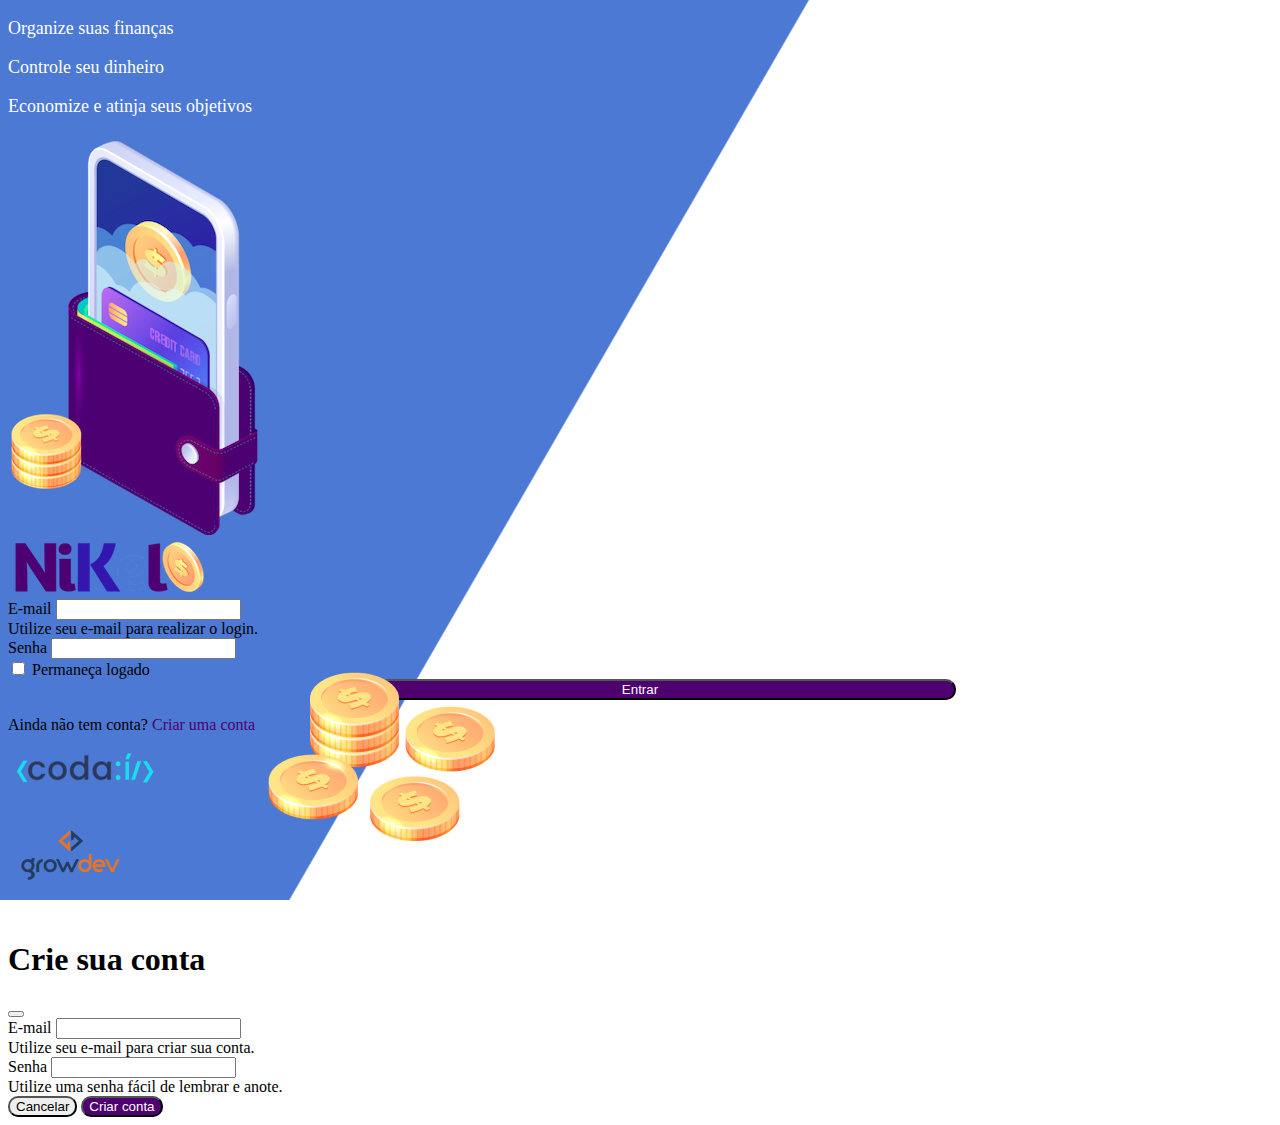
<file: public/index.html>
<!DOCTYPE html>
<html lang="pt">

<head>
    <meta charset="UTF-8">
    <meta name="viewport" content="width=device-width, initial-scale=1.0">
    <title>Nikel</title>

    <link href="https://cdn.jsdelivr.net/npm/bootstrap@5.0.2/dist/css/bootstrap.min.css" rel="stylesheet"
        integrity="sha384-EVSTQN3/azprG1Anm3QDgpJLIm9Nao0Yz1ztcQTwFspd3yD65VohhpuuCOmLASjC" crossorigin="anonymous">

    <link rel="stylesheet" href="css/styles.css">
</head>

<body id="login">
    <main>
        <div class="container">
            <div class="row vh-100">
                <div class="col d-flex justify-content-center my-5 flex-column">
                    <div class="text-login">
                        <p>Organize suas finanças</p>
                        <p>Controle seu dinheiro</p>
                        <p>Economize e atinja seus objetivos</p>
                    </div>
                    <div class="text-center">
                        <img class="img-fluid" src="assets/images/pocket.png" alt="">
                        <img class="img-fluid d-none d-md-inline coins" src="assets/images/coins.png" alt="">
                    </div>
                </div>
                <div class="col d-flex justify-content-center my-5 flex-column">
                    <div class="container">
                        <div class="row">
                            <div class="col">
                                <div class="text-center mb-3">
                                    <img class="img-fluid" src="assets/images/nikel-logo.png" alt="">
                                </div>
                            </div>
                        </div>
                        <div class="row">
                            <div class="col">
                                <form id="login-form">
                                    <div class="mb-3">
                                        <label for="email-input" class="form-label">E-mail</label>
                                        <input type="email" class="form-control" id="email-input"
                                            aria-describedby="emailHelp">
                                        <div id="emailHelp" class="form-text">Utilize seu e-mail para realizar o login.
                                        </div>
                                    </div>
                                    <div class="mb-3">
                                        <label for="password-input" class="form-label">Senha</label>
                                        <input type="password" class="form-control" id="password-input">
                                    </div>
                                    <div class="mb-3 form-check">
                                        <input type="checkbox" class="form-check-input" id="session-check">
                                        <label class="form-check-label" for="session-check">Permaneça logado</label>
                                    </div>
                                    <button type="submit" class="btn button-login">Entrar</button>
                                </form>
                            </div>
                        </div>
                        <div class="row">
                            <div class="col">
                                <p id="link-conta" class="text-center mt-2 form-text" data-bs-toggle="modal"
                                    data-bs-target="#register-modal">Ainda não tem conta? <span
                                        class="link-default">Criar
                                        uma
                                        conta</span></p>
                            </div>
                        </div>
                        <div class="row">
                            <div class="col">
                                <div class="text-center mt-5">
                                    <img src="assets/images/codai-logo.png" alt="">
                                </div>
                            </div>
                        </div>
                        <div class="row">
                            <div class="col">
                                <div class="text-center">
                                    <img src="assets/images/growdev-logo.png" alt="">
                                </div>
                            </div>
                        </div>
                    </div>
                </div>
            </div>
        </div>

        <!-- Modal -->
        <div class="modal fade" id="register-modal" tabindex="-1" aria-labelledby="exampleModalLabel"
            aria-hidden="true">
            <div class="modal-dialog">
                <div class="modal-content">
                    <div class="modal-header">
                        <h1 class="modal-title fs-5" id="exampleModalLabel">Crie sua conta</h1>
                        <button type="button" class="btn-close" data-bs-dismiss="modal" aria-label="Close"></button>
                    </div>
                    <form id="create-form">
                        <div class="modal-body">
                            <div class="mb-3">
                                <label for="email-create-input" class="form-label">E-mail</label>
                                <input type="email" class="form-control" id="email-create-input"
                                    aria-describedby="emailHelp" required>
                                <div id="emailHelp" class="form-text">Utilize seu e-mail para criar sua conta.
                                </div>
                            </div>
                            <div class="mb-3">
                                <label for="password-create-input" class="form-label">Senha</label>
                                <input type="password" class="form-control" id="password-create-input" required>
                            </div>
                            <div id="passwordHelp" class="form-text">Utilize uma senha fácil de lembrar e anote.
                            </div>
                        </div>
                        <div class="modal-footer">
                            <button type="button" class="btn btn-secondary button-cancel"
                                data-bs-dismiss="modal">Cancelar</button>
                            <button type="submit" class="btn button-default">Criar conta</button>
                        </div>
                    </form>
                </div>
            </div>
        </div>
    </main>

    <script src="https://cdn.jsdelivr.net/npm/@popperjs/core@2.11.8/dist/umd/popper.min.js"
        integrity="sha384-I7E8VVD/ismYTF4hNIPjVp/Zjvgyol6VFvRkX/vR+Vc4jQkC+hVqc2pM8ODewa9r"
        crossorigin="anonymous"></script>
    <script src="https://cdn.jsdelivr.net/npm/bootstrap@5.3.8/dist/js/bootstrap.min.js"
        integrity="sha384-G/EV+4j2dNv+tEPo3++6LCgdCROaejBqfUeNjuKAiuXbjrxilcCdDz6ZAVfHWe1Y"
        crossorigin="anonymous"></script>

    <script src="js/index.js"></script>
</body>

</html>
</file>
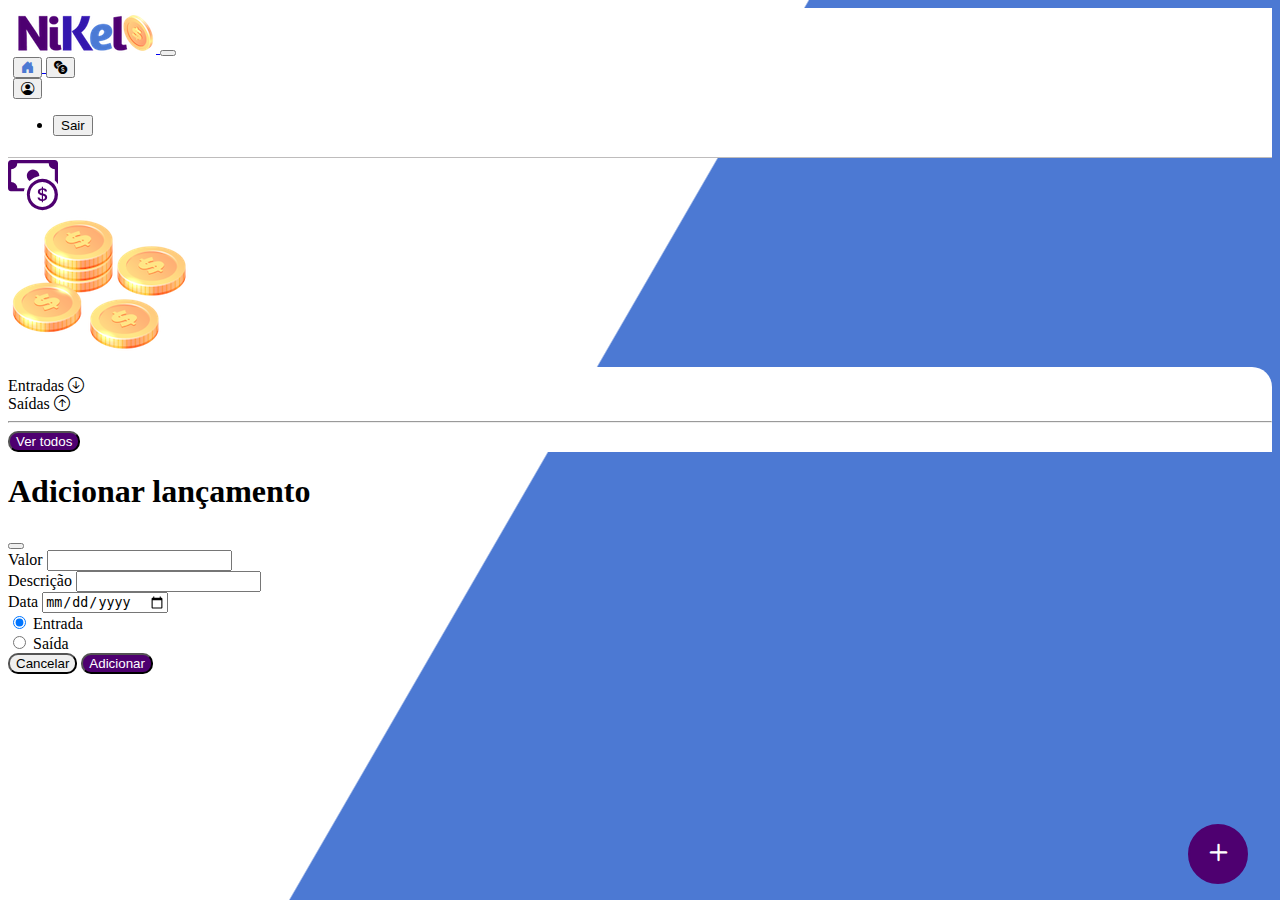
<file: public/home.html>
<!DOCTYPE html>
<html lang="pt">

<head>
    <meta charset="UTF-8">
    <meta name="viewport" content="width=device-width, initial-scale=1.0">
    <title>Nikel-Home</title>

    <link href="https://cdn.jsdelivr.net/npm/bootstrap@5.0.2/dist/css/bootstrap.min.css" rel="stylesheet"
        integrity="sha384-EVSTQN3/azprG1Anm3QDgpJLIm9Nao0Yz1ztcQTwFspd3yD65VohhpuuCOmLASjC" crossorigin="anonymous">

    <link rel="stylesheet" href="https://cdn.jsdelivr.net/npm/bootstrap-icons@1.13.1/font/bootstrap-icons.min.css">

    <link rel="stylesheet" href="css/styles.css">
</head>

<body id="app">
    <header>
        <nav class="navbar navbar-expand navbar-light bg-white">
            <div class="container">
                <a class="navbar-brand" href="#">
                    <img class="img-fluid" src="assets/images/nikel-small-logo.png" alt="">
                </a>
                <button class="navbar-toggler" type="button" data-bs-toggle="collapse"
                    data-bs-target="#navbarSupportedContent" aria-controls="navbarSupportedContent"
                    aria-expanded="false" aria-label="Toggle navigation">
                    <span class="navbar-toggler-icon"></span>
                </button>
                <div class="collapse navbar-collapse  justify-content-end" id="navbarSupportedContent">
                    <div class="d-flex menu">
                        <a href="home.html">
                            <button class="btn" type="button">
                                <i class="bi bi-house-door-fill color-secondary fs-4"></i>
                            </button>
                        </a>
                        <a href="transactions.html">
                            <button class="btn" type="button">
                                <i class="bi bi-currency-exchange fs-4"></i></i>
                            </button>
                        </a>

                        <div class="dropdown">
                            <button class="btn" type="button" data-bs-toggle="dropdown" aria-expanded="false">
                                <i class="bi bi-person-circle fs-4"></i></i>
                            </button>
                            <ul class="dropdown-menu logout">
                                <li><button class="dropdown-item" id="button-logout">Sair</button></li>
                            </ul>
                        </div>
                    </div>
                </div>
            </div>
        </nav>
    </header>

    <main>
        <div class="container-lg">
            <div class="row">
                <div class="col d-flex mt-4 justify-content-start align-items-center">
                    <i class="bi bi-cash-coin color-primary icon-detail"></i>
                    <span class="fs-2" id="total"></span>
                </div>
                <div class="col d-flex mt-4 justify-content-end">
                    <div class="text-center">
                        <img src="assets/images/coins-small.png" alt="">
                    </div>
                </div>
            </div>
            <div class="row">
                <div class="col-12 info shadow-lg">
                    <div class="container">
                        <div class="row">
                            <div class="col-6">
                                <span class="fs-4">Entradas <i class="bi bi-arrow-down-circle fs-2"></i></span>
                            </div>
                            <div class="col-6">
                                <span class="fs-4">Saídas <i class="bi bi-arrow-up-circle fs-2"></i></span>
                            </div>
                            <div class="col-12 my-2">
                                <hr>
                            </div>
                        </div>
                        <div class="row">
                            <div class="col-6">
                                <div class="container p-0" id="cash-in-list">

                                </div>
                            </div>
                            <div class="col-6">
                                <div class="container p-0" id="cash-out-list">

                                </div>
                            </div>
                            <div class="col-12 mb-4">
                                <button type="button" id="transactions-button" class="btn button-default">Ver
                                    todos</button>
                            </div>
                        </div>
                    </div>
                </div>
            </div>
            <button class="btn button-float" data-bs-toggle="modal" data-bs-target="#transactions-modal"> <i
                    class="bi bi-plus"></i></button>
        </div>

        <!-- Modal -->
        <div class="modal fade" id="transactions-modal" tabindex="-1" aria-labelledby="exampleModalLabel"
            aria-hidden="true">
            <div class="modal-dialog">
                <div class="modal-content">
                    <div class="modal-header">
                        <h1 class="modal-title fs-5" id="exampleModalLabel">Adicionar lançamento</h1>
                        <button type="button" class="btn-close" data-bs-dismiss="modal" aria-label="Close"></button>
                    </div>
                    <form id="transaction-form">
                        <div class="modal-body">
                            <div class="mb-3">
                                <label for="value-input" class="form-label">Valor</label>
                                <input type="number" class="form-control" id="value-input" aria-describedby="emailHelp"
                                    required>

                            </div>
                            <div class="mb-3">
                                <label for="description-input" class="form-label">Descrição</label>
                                <input type="text" class="form-control" id="description-input" required>

                            </div>

                            <div class="mb-3">
                                <label for="date-input" class="form-label">Data</label>
                                <input type="date" class="form-control" id="date-input" required>

                            </div>

                            <div class="mb-3">
                                <div class="form-check form-check-inline">
                                    <input class="form-check-input" type="radio" name="type-input" id="inlineRadio1"
                                        value="1" checked>
                                    <label class="form-check-label" for="inlineRadio1">Entrada</label>
                                </div>
                                <div class="form-check form-check-inline">
                                    <input class="form-check-input" type="radio" name="type-input" id="inlineRadio2"
                                        value="2">
                                    <label class="form-check-label" for="inlineRadio2">Saída</label>
                                </div>

                            </div>
                        </div>
                        <div class="modal-footer">
                            <button type="button" class="btn btn-secondary button-cancel"
                                data-bs-dismiss="modal">Cancelar</button>
                            <button type="submit" class="btn button-default">Adicionar</button>
                        </div>
                    </form>
                </div>
            </div>
        </div>
    </main>

    <script src="https://cdn.jsdelivr.net/npm/@popperjs/core@2.11.8/dist/umd/popper.min.js"
        integrity="sha384-I7E8VVD/ismYTF4hNIPjVp/Zjvgyol6VFvRkX/vR+Vc4jQkC+hVqc2pM8ODewa9r"
        crossorigin="anonymous"></script>
    <script src="https://cdn.jsdelivr.net/npm/bootstrap@5.3.8/dist/js/bootstrap.min.js"
        integrity="sha384-G/EV+4j2dNv+tEPo3++6LCgdCROaejBqfUeNjuKAiuXbjrxilcCdDz6ZAVfHWe1Y"
        crossorigin="anonymous"></script>

    <script src="js/home.js"></script>
</body>

</html>
</file>
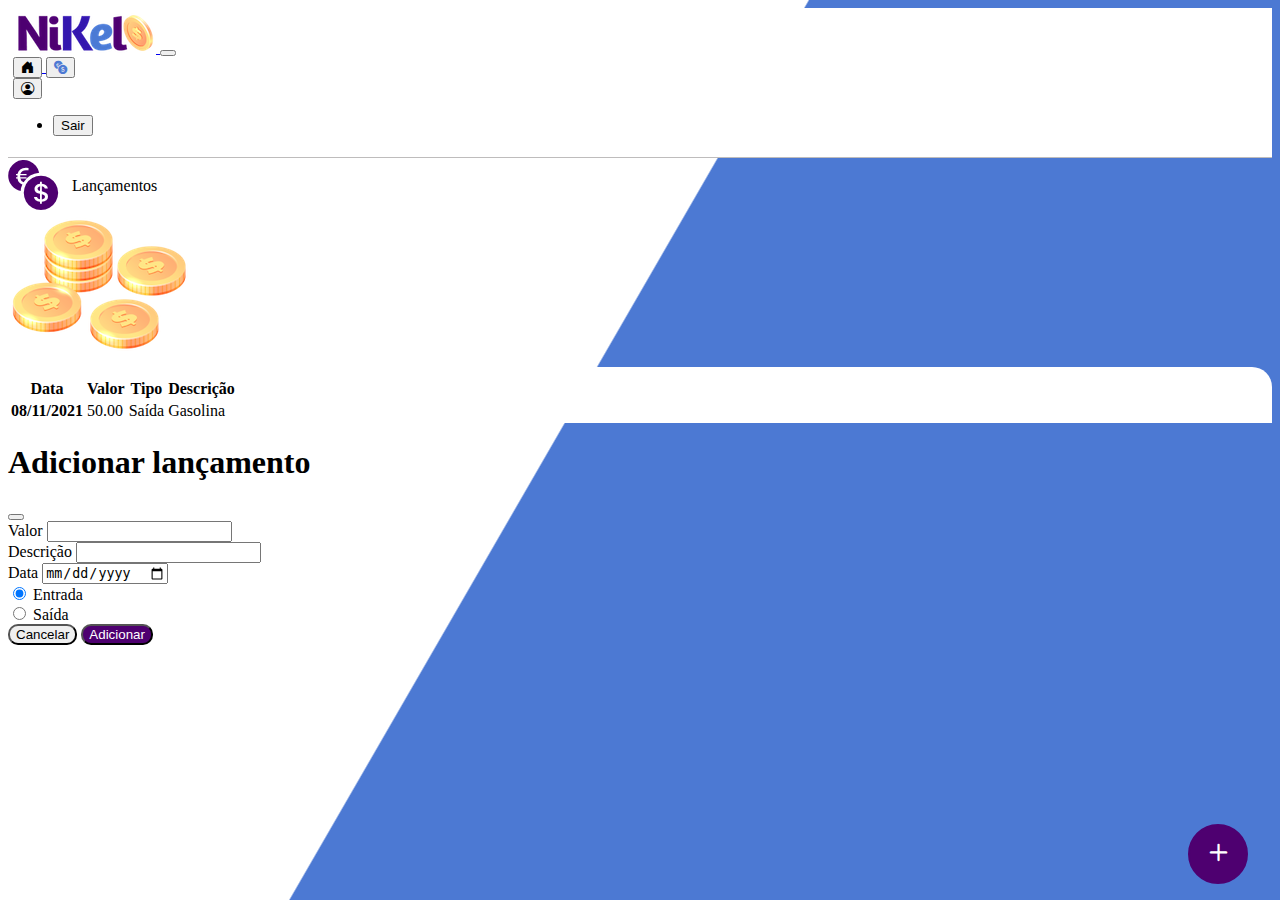
<file: public/transactions.html>
<!DOCTYPE html>
<html lang="pt">

<head>
    <meta charset="UTF-8">
    <meta name="viewport" content="width=device-width, initial-scale=1.0">
    <title>Nikel-Lançamentos</title>

    <link href="https://cdn.jsdelivr.net/npm/bootstrap@5.0.2/dist/css/bootstrap.min.css" rel="stylesheet"
        integrity="sha384-EVSTQN3/azprG1Anm3QDgpJLIm9Nao0Yz1ztcQTwFspd3yD65VohhpuuCOmLASjC" crossorigin="anonymous">

    <link rel="stylesheet" href="https://cdn.jsdelivr.net/npm/bootstrap-icons@1.13.1/font/bootstrap-icons.min.css">

    <link rel="stylesheet" href="css/styles.css">
</head>

<body id="app">
    <header>
        <nav class="navbar navbar-expand navbar-light bg-white">
            <div class="container">
                <a class="navbar-brand" href="#">
                    <img class="img-fluid" src="assets/images/nikel-small-logo.png" alt="">
                </a>
                <button class="navbar-toggler" type="button" data-bs-toggle="collapse"
                    data-bs-target="#navbarSupportedContent" aria-controls="navbarSupportedContent"
                    aria-expanded="false" aria-label="Toggle navigation">
                    <span class="navbar-toggler-icon"></span>
                </button>
                <div class="collapse navbar-collapse  justify-content-end" id="navbarSupportedContent">
                    <div class="d-flex menu">
                        <a href="home.html">
                            <button class="btn" type="button">
                                <i class="bi bi-house-door-fill fs-4"></i>
                            </button>
                        </a>
                        <a href="transactions.html">
                            <button class="btn" type="button">
                                <i class="bi bi-currency-exchange color-secondary fs-4"></i></i>
                            </button>
                        </a>

                        <div class="dropdown">
                            <button class="btn" type="button" data-bs-toggle="dropdown" aria-expanded="false">
                                <i class="bi bi-person-circle fs-4"></i></i>
                            </button>
                            <ul class="dropdown-menu logout">
                                <li><button class="dropdown-item" id="button-logout">Sair</button></li>
                            </ul>
                        </div>
                    </div>
                </div>
            </div>
        </nav>
    </header>

    <main>
        <div class="container-lg">
            <div class="row">
                <div class="col d-flex mt-4 justify-content-start align-items-center">
                    <i class="bi bi-currency-exchange color-primary icon-detail"></i>
                    <span class="fs-2">Lançamentos</span>
                </div>
                <div class="col d-flex mt-4 justify-content-end">
                    <div class="text-center">
                        <img src="assets/images/coins-small.png" alt="">
                    </div>
                </div>
            </div>
            <div class="row">
                <div class="col-12 info shadow-lg">
                    <div class="container">
                        <div class="row">
                            <div class="col">
                                <table class="table">
                                    <thead>
                                        <tr>
                                            <th scope="col">Data</th>
                                            <th scope="col">Valor</th>
                                            <th scope="col">Tipo</th>
                                            <th scope="col">Descrição</th>
                                        </tr>
                                    </thead>
                                    <tbody>
                                        <tr>
                                            <th scope="row">08/11/2021</th>
                                            <td>50.00</td>
                                            <td>Saída</td>
                                            <td>Gasolina</td>
                                        </tr>
                                    </tbody>
                                </table>
                            </div>
                        </div>
                    </div>
                </div>
            </div>

            <button class="btn button-float" data-bs-toggle="modal" data-bs-target="#transactions-modal"> <i
                    class="bi bi-plus"></i></button>
        </div>

        <!-- Modal -->
        <div class="modal fade" id="transactions-modal" tabindex="-1" aria-labelledby="exampleModalLabel"
            aria-hidden="true">
            <div class="modal-dialog">
                <div class="modal-content">
                    <div class="modal-header">
                        <h1 class="modal-title fs-5" id="exampleModalLabel">Adicionar lançamento</h1>
                        <button type="button" class="btn-close" data-bs-dismiss="modal" aria-label="Close"></button>
                    </div>
                    <form id="transaction-form">
                        <div class="modal-body">
                            <div class="mb-3">
                                <label for="value-input" class="form-label">Valor</label>
                                <input type="number" class="form-control" id="value-input" aria-describedby="emailHelp">

                            </div>
                            <div class="mb-3">
                                <label for="description-input" class="form-label">Descrição</label>
                                <input type="text" class="form-control" id="description-input">

                            </div>

                            <div class="mb-3">
                                <label for="date-input" class="form-label">Data</label>
                                <input type="date" class="form-control" id="date-input">

                            </div>

                            <div class="mb-3">
                                <div class="form-check form-check-inline">
                                    <input class="form-check-input" type="radio" name="type-input" id="inlineRadio1"
                                        value="1" checked>
                                    <label class="form-check-label" for="inlineRadio1">Entrada</label>
                                </div>
                                <div class="form-check form-check-inline">
                                    <input class="form-check-input" type="radio" name="type-input" id="inlineRadio2"
                                        value="2">
                                    <label class="form-check-label" for="inlineRadio2">Saída</label>
                                </div>

                            </div>
                        </div>
                        <div class="modal-footer">
                            <button type="button" class="btn btn-secondary button-cancel"
                                data-bs-dismiss="modal">Cancelar</button>
                            <button type="submit" class="btn button-default">Adicionar</button>
                        </div>
                    </form>
                </div>
            </div>
        </div>
    </main>

    <script src="https://cdn.jsdelivr.net/npm/@popperjs/core@2.11.8/dist/umd/popper.min.js"
        integrity="sha384-I7E8VVD/ismYTF4hNIPjVp/Zjvgyol6VFvRkX/vR+Vc4jQkC+hVqc2pM8ODewa9r"
        crossorigin="anonymous"></script>
    <script src="https://cdn.jsdelivr.net/npm/bootstrap@5.3.8/dist/js/bootstrap.min.js"
        integrity="sha384-G/EV+4j2dNv+tEPo3++6LCgdCROaejBqfUeNjuKAiuXbjrxilcCdDz6ZAVfHWe1Y"
        crossorigin="anonymous"></script>

    <script src="js/transactions.js"></script>
</body>

</html>
</file>
<file: public/css/styles.css>
#login {
    background: linear-gradient(120deg, #4c79d3 44.9%, #ffffff 45%) no-repeat fixed;
}

#app {
    background: linear-gradient(120deg, #ffffff 44.9%, #4c79d3 45%) no-repeat fixed;
}

nav {
    border-bottom: 1px solid #bebcbc;
    padding: 5px;
    background-color: #ffffff;
}

.color-primary {
    color: #4e0070;
}

.color-secondary {
    color: #4c79d3;
}

.icon-detail {
    font-size: 50px;
    margin-right: 10px;
    vertical-align: middle;
}

.text-login {
    color: #ffffff;
    font-size: 18px;
    font-weight: 500;
}

.coins {
    position: absolute;
    bottom: 40px;
}

.button-default {
    border-radius: 10px;
    background-color: #4e0070;
    color: #ffffff;
}

.button-float {
    border-radius: 100%;
    border: 2px solid #4e0070;
    background-color: #4e0070;
    color: #ffffff;
    height: 60px;
    width: 60px;
    position: fixed;
    bottom: 1rem;
    right: 2rem;
    font-size: 35px;
    padding: 0 !important;
}

.button-login {
    border-radius: 10px;
    background-color: #4e0070;
    color: #ffffff;
    width: 50%;
    margin: 0 25%;
}

.button-cancel {
    border-radius: 10px;
}

.button-float:hover {
    border: 2px solid #4c79d3;
    background-color: #ffffff;
    color: #4c79d3;
}

.button-login:hover,
.button-default:hover {
    background-color: #4c79d3;
    color: #ffffff;
}

.link-default {
    color: #4e0070;
    cursor: pointer;
}

.link-default:hover {
    color: #4c79d3;
}

.info {
    background-color: #ffffff;
    border-radius: 20px 20px 0px 0px;
    padding: 10px 0px 0px 0px;
}

.logout {
    min-width: 5rem !important;
}

.menu {
    margin-left: 0px;
}
</file>
